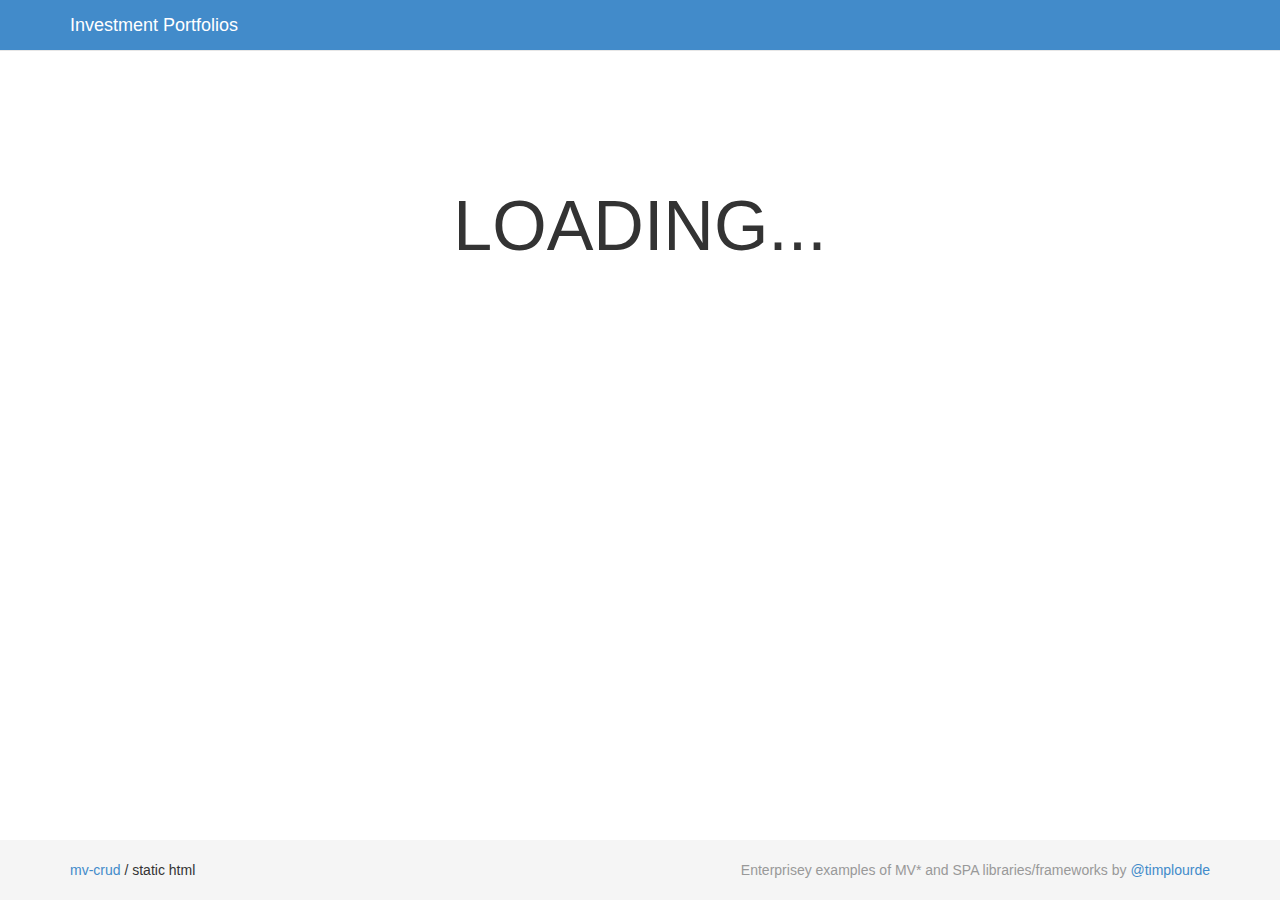
<file: examples/static/index.html>
<!DOCTYPE html>
<html>
    <head>
        
        <meta charset="utf-8">
		<meta name="viewport" content="width=device-width, initial-scale=1.0">
		<meta http-equiv="X-UA-Compatible" content="IE=edge, chrome=1" />
		<meta name="apple-mobile-web-app-capable" content="yes" />
		<meta name="apple-mobile-web-app-status-bar-style" content="black" />
		<meta name="format-detection" content="telephone=no"/>
			
		<title>Investment Portfolios</title>

		<link href="../../lib/bootstrap-3.0.0/css/bootstrap.css" rel="stylesheet">

		<link href="../../css/main.css" rel="stylesheet">
		
		<!-- HTML5 shim and Respond.js IE8 support of HTML5 elements and media queries -->
		<!--[if lt IE 9]>
		  <script src="lib/js/html5shiv.js"></script>
		  <script src="lib/js/respond.min.js"></script>
		<![endif]-->
		
		<!-- IE 10 mobile viewport issues --> 
		<link href="../../css/ie10mobile.css" rel="stylesheet">
		<script src="../../lib/js/ie10mobile.js"></script>
		
        
    </head>
    <body>

        <div id="wrap">
        
        
             <div class="navbar navbar-default navbar-fixed-top">
              <div class="container">
                <div class="navbar-header">
                  <button type="button" class="navbar-toggle" data-toggle="collapse" data-target=".navbar-collapse">
                    <span class="icon-bar"></span>
                    <span class="icon-bar"></span>
                    <span class="icon-bar"></span>
                  </button>
                  <span class="navbar-brand"> <a href="#">Investment Portfolios</a></span>
                </div>
              </div>
            </div>

            <div class="page-body container">
                <div class="splash">
                        <div class="message">
                            Loading...
                        </div>
                    </div>
            </div>
                

    </div>

               <div id="footer">
                  <div class="container">
                      <a href="../../">mv-crud</a> / static html
                      <p class=" pull-right text-muted">Enterprisey examples of MV* and SPA libraries/frameworks by <a href="http://twitter.com/timplourde">@timplourde</a></p>
                  </div>
                </div>

                <script src="../../lib/jquery/jquery-1.10.2.js"></script>
                <script src="../../lib/bootstrap-3.0.0/js/bootstrap.min.js"></script>

                <script>
                    $().ready(function () {
                        //simulate splash loader...
                        setTimeout(function () {
                            window.location = 'list.html';
                        }, 1000);
                    });
                </script>
    


    </body>

</html>
</file>
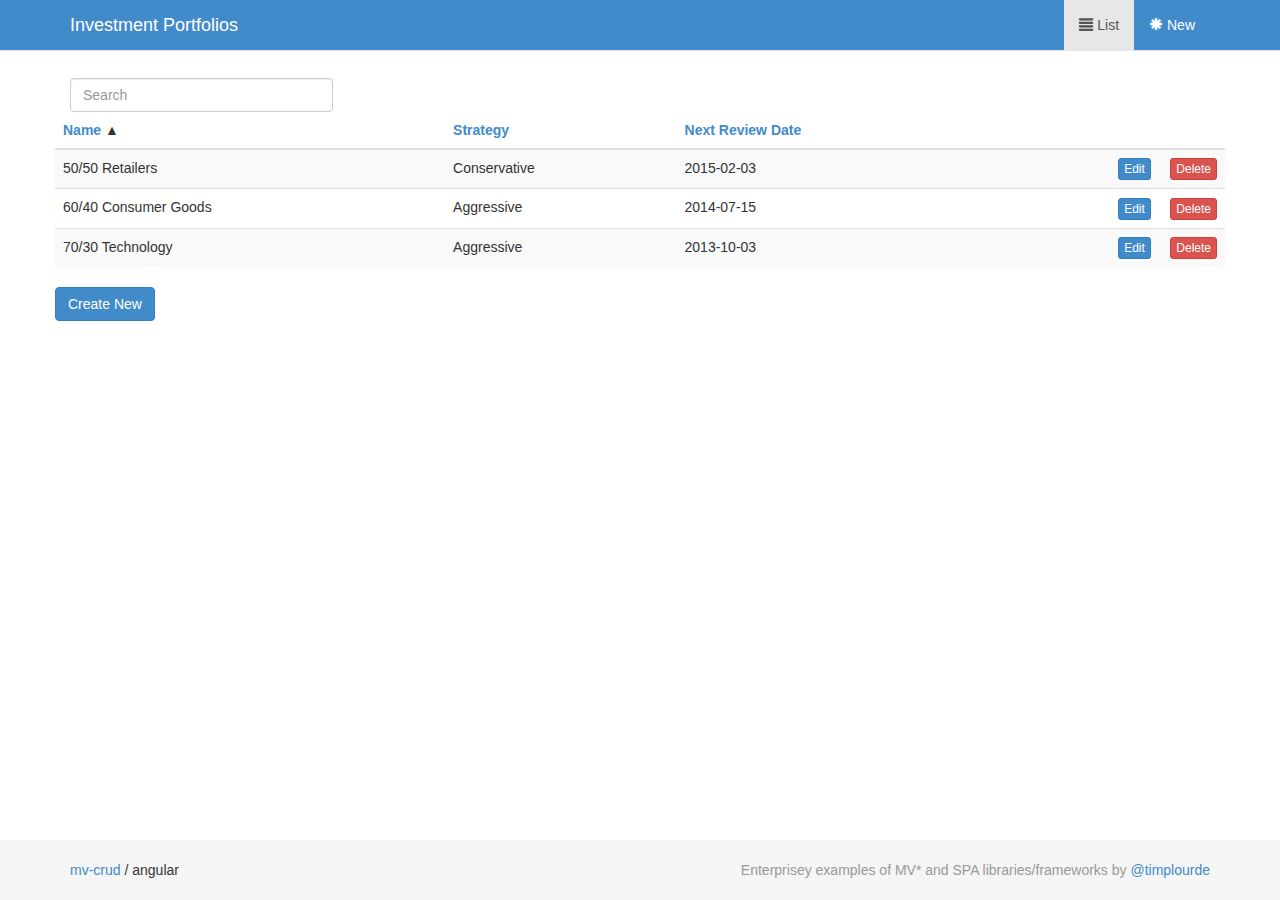
<file: examples/angular/app/index.html>
<!DOCTYPE html>
<html ng-app="portfoliosApp">
    <head>
        <meta charset="utf-8">
		<meta name="viewport" content="width=device-width, initial-scale=1.0">
		<meta http-equiv="X-UA-Compatible" content="IE=edge, chrome=1" />
		<meta name="apple-mobile-web-app-capable" content="yes" />
		<meta name="apple-mobile-web-app-status-bar-style" content="black" />
		<meta name="format-detection" content="telephone=no"/>
			
		<title>Investment Portfolios - Angular</title>

		<link href="../../../lib/bootstrap-3.0.0/css/bootstrap.css" rel="stylesheet">
        <link href="../../../lib/jquery-ui-1.10.3.custom/css/smoothness/jquery-ui-1.10.3.custom.min.css" rel="stylesheet">

		<link href="../../../css/main.css" rel="stylesheet">
		
		<!-- HTML5 shim and Respond.js IE8 support of HTML5 elements and media queries -->
		<!--[if lt IE 9]>
		  <script src="lib/js/html5shiv.js"></script>
		  <script src="lib/js/respond.min.js"></script>
		<![endif]-->
		
		<!-- IE 10 mobile viewport issues --> 
		<link href="../../../css/ie10mobile.css" rel="stylesheet">
		<script src="../../../lib/js/ie10mobile.js"></script>

        <!-- angular-specific-->
        <link href="css/app.css" rel="stylesheet">
		
        
    </head>
    <body>
        <div id="wrap">
               <div class="navbar navbar-default navbar-fixed-top" ng-controller="HeaderCtrl">
                <div class="container">
                <div class="navbar-header">
                    <button type="button" class="navbar-toggle" data-toggle="collapse" data-target=".navbar-collapse">
                    <span class="icon-bar"></span>
                    <span class="icon-bar"></span>
                    <span class="icon-bar"></span>
                    </button>
                    <span class="navbar-brand">    
                        <a href="#">Investment Portfolios</a>
                    </span>
                </div>
                    <!--   -->
                <div class="navbar-collapse collapse" >

                     <ul class="nav navbar-nav navbar-right">
                         <li ng-class="{'active': $route.current.scope.currentViewName === 'list' }" >
                              <a href="#">
                                    <span class="glyphicon glyphicon-align-justify"></span> List
                                </a>
                         </li>
                        <li ng-class="{'active': $route.current.scope.currentViewName === 'new' }">
                            <a href="#/new">
                                <span class="glyphicon glyphicon-asterisk"></span> New
                            </a>
                        </li>
                     </ul>

                </div><!--/.nav-collapse -->
                </div>
            </div>

            <div class="container page-body" ng-view></div>
        
        </div>

         <div id="footer">
            <div class="container">
                <a href="../../../">mv-crud</a> / angular
                <p class=" pull-right text-muted">Enterprisey examples of MV* and SPA libraries/frameworks by <a href="http://twitter.com/timplourde">@timplourde</a></p>
            </div>
        </div>
        

        <!-- In production use:
          <script src="//ajax.googleapis.com/ajax/libs/angularjs/1.0.7/angular.min.js"></script>
          -->

          <script src="../../../lib/jquery/jquery-1.10.2.js"></script>
          <script src="../../../lib/jquery-ui-1.10.3.custom/js/jquery-ui-1.10.3.custom.min.js"></script>
          <script src="../../../lib/bootstrap-3.0.0/js/bootstrap.min.js"></script>

          <script src="../../../lib/highcharts/highcharts.js"></script>

          <script src="lib/angular/angular.js"></script>
          <script src="lib/angular/angular-route.js"></script>
          <script src="lib/ui-bootstrap-tpls-0.6.0.js"></script>
          
          <script src="js/common.js"></script>
          <script src="js/list.js"></script>
          <script src="js/editor.js"></script>
          <script src="js/app.js"></script>
    </body>
</html>
</file>
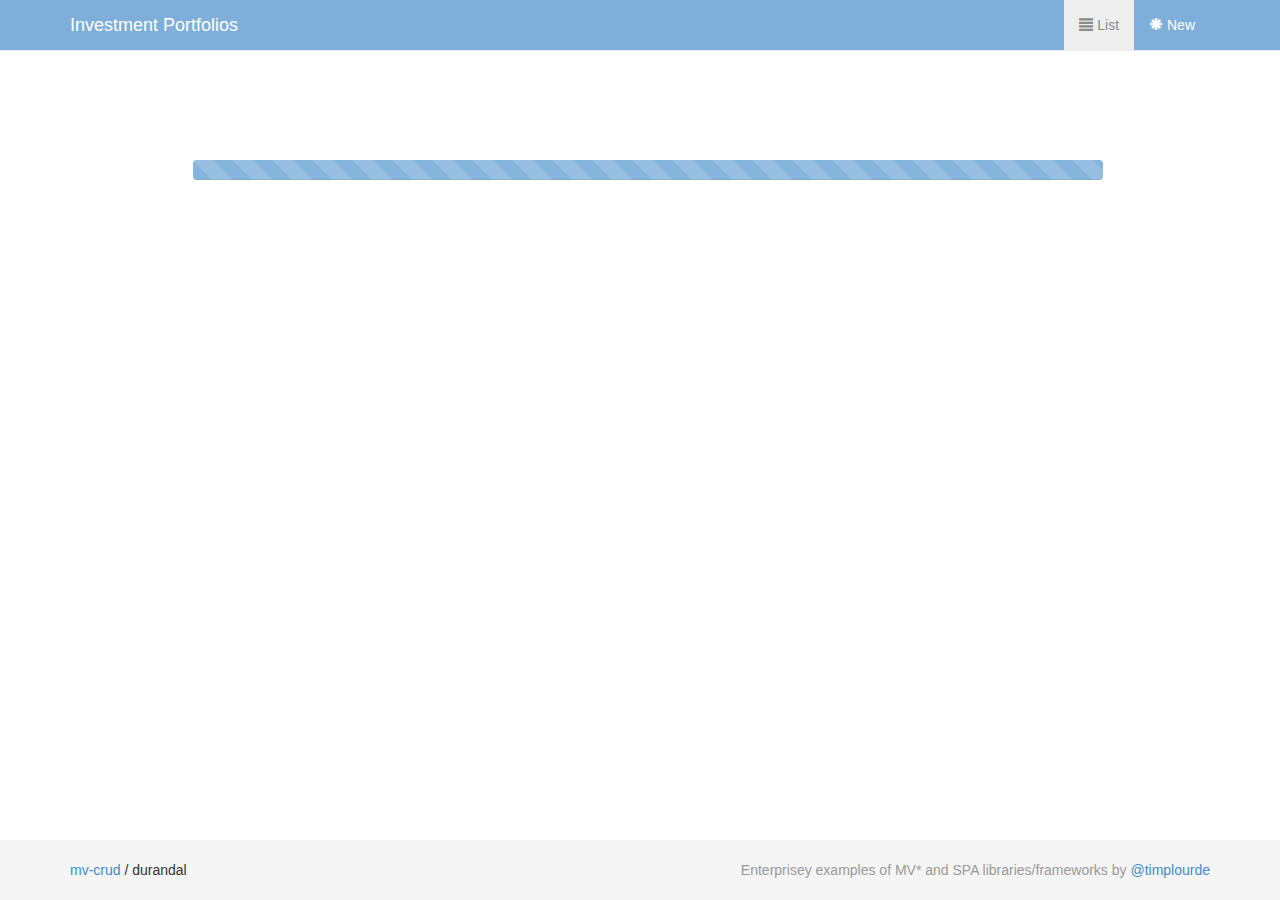
<file: examples/durandal/app/index.html>
<!DOCTYPE html>
<html>
    <head>
        <meta charset="utf-8">
		<meta name="viewport" content="width=device-width, initial-scale=1.0">
		<meta http-equiv="X-UA-Compatible" content="IE=edge, chrome=1" />
		<meta name="apple-mobile-web-app-capable" content="yes" />
		<meta name="apple-mobile-web-app-status-bar-style" content="black" />
		<meta name="format-detection" content="telephone=no"/>
			
		<title>Investment Portfolios - Durandal</title>

		<link href="../../../lib/bootstrap-3.0.0/css/bootstrap.css" rel="stylesheet">
        <link href="../../../lib/jquery-ui-1.10.3.custom/css/smoothness/jquery-ui-1.10.3.custom.min.css" rel="stylesheet">

		<link href="../../../css/main.css" rel="stylesheet">
		
		<!-- HTML5 shim and Respond.js IE8 support of HTML5 elements and media queries -->
		<!--[if lt IE 9]>
		  <script src="lib/js/html5shiv.js"></script>
		  <script src="lib/js/respond.min.js"></script>
		<![endif]-->
		
		<!-- IE 10 mobile viewport issues --> 
		<link href="../../../css/ie10mobile.css" rel="stylesheet">
		<script src="../../../lib/js/ie10mobile.js"></script>
		
		
		
		<!-- Durandal-specific -->
		<link rel="stylesheet" href="../lib/durandal/css/durandal.css" />
		
        
    </head>
    <body>

        <div id="wrap">
            <div id="applicationHost" class="container page-body">

                <!-- the splash message gets replaced when Durandal is bootstrapped-->
                <div class="splash">
                  <div class="message">
                      Loading...
                  </div>
                  <i class="icon-spinner icon-2x icon-spin active"></i>
              </div>

            </div>
        </div>

         <div id="footer">
            <div class="container">
                <a href="../../../">mv-crud</a> / durandal
                <p class=" pull-right text-muted">Enterprisey examples of MV* and SPA libraries/frameworks by <a href="http://twitter.com/timplourde">@timplourde</a></p>
            </div>
        </div>

        <script src="../lib/require/require.js" data-main="main"></script>
    </body>
</html>
</file>
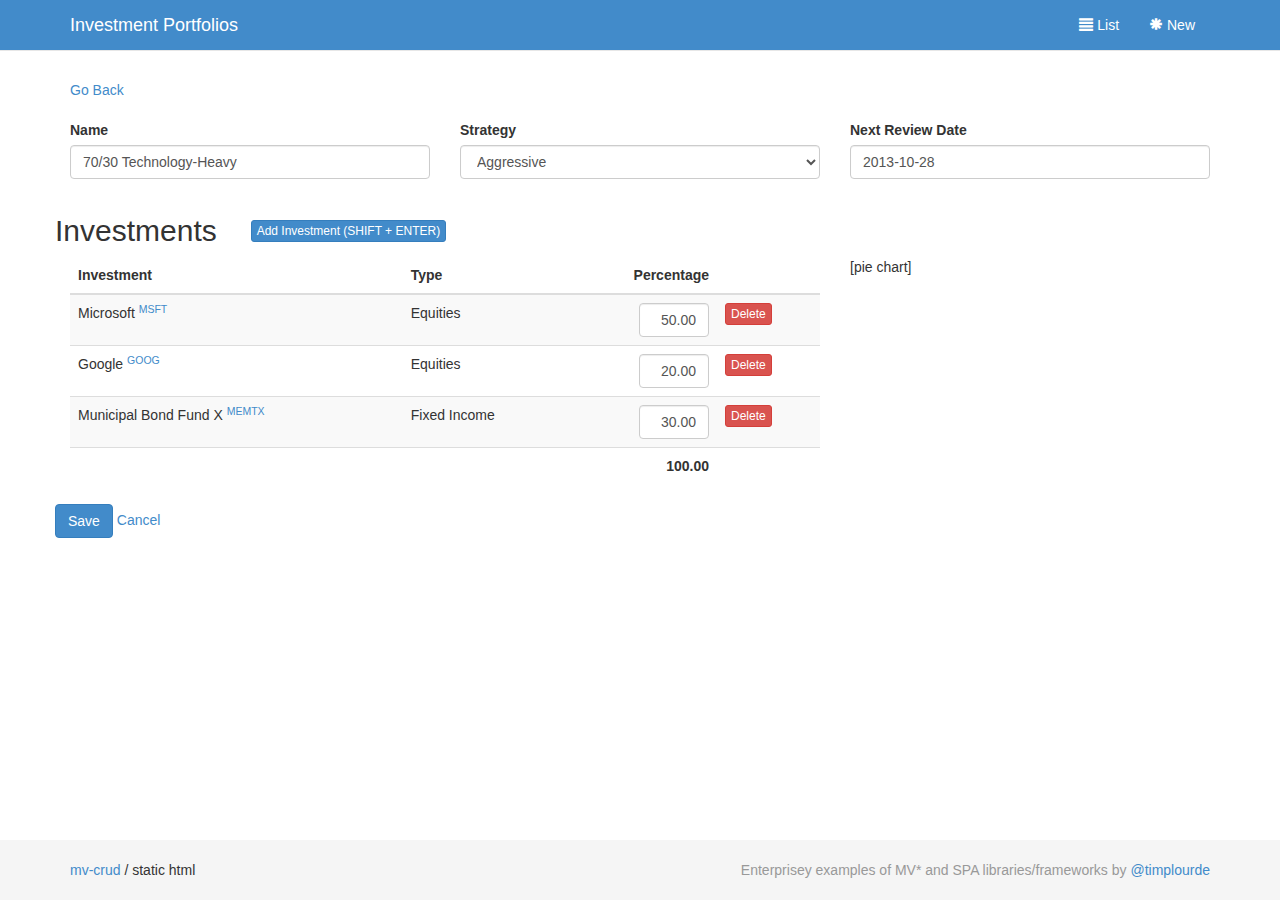
<file: examples/static/edit.html>
<!DOCTYPE html>
<html>
    <head>
        
        <meta charset="utf-8">
		<meta name="viewport" content="width=device-width, initial-scale=1.0">
		<meta http-equiv="X-UA-Compatible" content="IE=edge, chrome=1" />
		<meta name="apple-mobile-web-app-capable" content="yes" />
		<meta name="apple-mobile-web-app-status-bar-style" content="black" />
		<meta name="format-detection" content="telephone=no"/>
			
		<title>Investment Portfolios</title>

		<link href="../../lib/bootstrap-3.0.0/css/bootstrap.css" rel="stylesheet">
        <link href="../../lib/jquery-ui-1.10.3.custom/css/smoothness/jquery-ui-1.10.3.custom.min.css" rel="stylesheet">

		<link href="../../css/main.css" rel="stylesheet">
		
		<!-- HTML5 shim and Respond.js IE8 support of HTML5 elements and media queries -->
		<!--[if lt IE 9]>
		  <script src="lib/js/html5shiv.js"></script>
		  <script src="lib/js/respond.min.js"></script>
		<![endif]-->
		
		<!-- IE 10 mobile viewport issues --> 
		<link href="../../css/ie10mobile.css" rel="stylesheet">
		<script src="../../lib/js/ie10mobile.js"></script>
		
        
    </head>
    <body>

        <div id="wrap">
        
                 <div class="navbar navbar-default navbar-fixed-top">
              <div class="container">
                <div class="navbar-header">
                  <button type="button" class="navbar-toggle" data-toggle="collapse" data-target=".navbar-collapse">
                    <span class="icon-bar"></span>
                    <span class="icon-bar"></span>
                    <span class="icon-bar"></span>
                  </button>
                  <span class="navbar-brand"> <a href="#">Investment Portfolios</a></span>
                </div>
                <div class="navbar-collapse collapse">
                  <ul class="nav navbar-nav navbar-right">
                    <li><a href="list.html">
                        <span class="glyphicon glyphicon-align-justify"></span> List
                    </a></li>
                    <li><a href="#">
                        <span class="glyphicon glyphicon-asterisk"></span> New
                    </a></li>
                  </ul>
                </div><!--/.nav-collapse -->
              </div>
            </div>

            <div class="container page-body">

                <div class="row">
                    <div class="col-md-2">
                        <a class="go-back" href="list.html">Go Back</a>
                    </div>
                </div>

                <div class="row form-group ">
                    <div class="col-md-4">
                        <label for="portfolioName">Name</label>
                        <input type="text"  class="form-control"  name="portfolioName" value="70/30 Technology-Heavy">
                    </div>
                     <div class="col-md-4">
                        <label for="strategy">Strategy</label>
                        <select  class="form-control"  name="strategy">
                            <option></option>
                            <option selected>Aggressive</option>
                            <option>Conservative</option>
                        </select>
                    </div>
                    <div class="col-md-4">
                        <label for="reviewDate">Next Review Date</label>
                        <input type="text"  class="date-picker form-control"  name="reviewDate" value="2013-10-28">
                    </div>
                </div>
      

                <div class="row add-investment-title">
                    <h2>Investments</h2>
                    <a data-toggle="modal" href="#add-investment-dialog" class="btn btn-primary btn-xs">Add Investment (SHIFT + ENTER)</a>
                </div>

                <div class="row">
                   <div class="col-md-8">
                       <table class="table table-striped">
                            <thead>
                                <tr>
                                    <th>Investment</th>
                                    <th>Type</th>
                                    <th class="col-percentage">Percentage</th>
                                    <th><!--Actions--></th>
                                </tr>
                            </thead>
                            <tbody>
                                <tr>
                                    <td>
                                        <span>Microsoft</span>
                                        <sup><a href="" target="_blank">MSFT</a></sup>
                                    </td>
                                    <td>
                                        Equities
                                    </td>
                                    <td class="col-percentage">
                                        <input type="text" class="form-control" value="50.00"/>
                                    </td>
                                    <td class="list-actions">
                                        <a class="btn btn-xs btn-danger"  href="#">Delete</a>
                                    </td>
                                </tr>
                                <tr>
                                    <td>
                                        <span>Google</span>
                                        <sup><a href="" target="_blank">GOOG</a></sup>
                                    </td>
                                    <td>
                                        Equities
                                    </td>
                                    <td class="col-percentage">
                                        <input type="text" class="form-control" value="20.00"/>
                                    </td>
                                    <td class="list-actions">
                                        <a class="btn btn-xs btn-danger"  href="#">Delete</a>
                                    </td>
                                </tr>
                                <tr>
                                    <td>
                                        <span>Municipal Bond Fund X</span>
                                        <sup><a href="" target="_blank">MEMTX</a></sup>
                                    
                                    </td>
                                    <td>
                                        Fixed Income
                                    </td>
                                    <td class="col-percentage">
                                        <input type="text" class="form-control" value="30.00"/>
                                    </td>
                                    <td class="list-actions">
                                        <a class="btn btn-xs btn-danger"  href="#">Delete</a>
                                    </td>
                                </tr>
                                <tr class="row-total">
                                    <td colspan="2">&nbsp;</td>
                                    <td class="col-percentage">
                                        100.00
                                    </td>
                                    <td>&nbsp;</td>
                                </tr>
                            </tbody>
                        </table>
                   </div>
                   <div  class="col-md-4">
                   [pie chart]
                   </div>
                 
                </div>
           
                 <div class="row">
                    <a href="list.html" class="edit-portfolio btn btn-primary">Save</a>    
                    <a href="list.html">Cancel</a>         
                 </div>

            </div>
        </div>




         <!-- Add Investment Dialog -->
        <div class="modal fade" id="add-investment-dialog" tabindex="-1" role="dialog" >
            <div class="modal-dialog">
                <div class="modal-content">
                <div class="modal-header">
                    <button type="button" class="close" data-dismiss="modal" >&times;</button>
                    <h4 class="modal-title">Add Investment</h4>
                </div>
                <div class="modal-body">
                    <table class="table table-striped">
                        <thead>
                            <tr>
                                <th>Investment</th>
                                <th>Type</th>
                                <th>Rating</th>
                                <th><!--Actions--></th>
                            </tr>
                            <tr>
                                <th class="form-group">
                                    <input class="form-control" type="text" />
                                </th>
                                <th  class="form-group">
                                      <select  class="form-control"  >
                                        <option></option>
                                        <option selected>Equities</option>
                                        <option>Fixed Income</option>
                                    </select>
                                </th>
                                <th>&nbsp;</th>
                                <th>&nbsp;</th>
                            </tr>
                        </thead>
                        <tbody >
                            <tr>
                                <td>
                                    <span>Apple</span>
                                    <sup><a href="" target="_blank">APPL</a></sup>
                                </td>
                                <td>
                                    Equities
                                </td>
                                <td class="buy">
                                    Buy
                                </td>
                                <td >
                                    <a class="btn btn-xs btn-primary"  href="#">Add</a>
                                </td>
                            </tr>
                            <tr>
                                <td>
                                    <span>Microsoft</span>
                                    <sup><a href="" target="_blank">MSFT</a></sup>
                                </td>
                                <td>
                                    Equities
                                </td>
                                <td class="buy">
                                    Buy
                                </td>
                                <td >
                                   &nbsp;
                                </td>
                            </tr>
                           <tr>
                                <td>
                                    <span>Google</span>
                                    <sup><a href="" target="_blank">GOOG</a></sup>
                                </td>
                                <td>
                                    Equities
                                </td>
                                <td  class="buy">
                                    Buy
                                </td>
                                <td >
                                    <a class="btn btn-xs btn-primary"  href="#">Add</a>
                                </td>
                            </tr>
                           <tr>
                                <td>
                                    <span>Facebook</span>
                                    <sup><a href="" target="_blank">FB</a></sup>
                                </td>
                                <td>
                                    Equities
                                </td>
                                <td  class="sell">
                                    Sell
                                </td>
                                <td >
                                    <a class="btn btn-xs btn-primary"  href="#">Add</a>
                                </td>
                            </tr>
                           <tr>
                                <td>
                                    <span>Municipal Bond Fund A</span>
                                    <sup><a href="" target="_blank">MUNIA</a></sup>
                                </td>
                                <td>
                                    Fixed Income
                                </td>
                                <td  class="hold">
                                    Hold
                                </td>
                                <td >
                                    <a class="btn btn-xs btn-primary"  href="#">Add</a>
                                </td>
                            </tr>
                        </tbody>
                    </table>
                </div>
                <div class="modal-footer">
                    <button type="button" class="btn btn-default" data-dismiss="modal">Close</button>
                </div>
                </div>
            </div>
        </div>


         <div id="footer">
            <div class="container">
                <a href="../../">mv-crud</a> / static html
                <p class=" pull-right text-muted">Enterprisey examples of MV* and SPA libraries/frameworks by <a href="http://twitter.com/timplourde">@timplourde</a></p>
            </div>
        </div>

        <script src="../../lib/jquery/jquery-1.10.2.js"></script>
        <script src="../../lib/bootstrap-3.0.0/js/bootstrap.min.js"></script>
         <script src="../../lib/jquery-ui-1.10.3.custom/js/jquery-ui-1.10.3.custom.min.js"></script>
        <script>
            $().ready(function () {
                $('.date-picker').datepicker();
            });
        </script>
    </body>

</html>
</file>
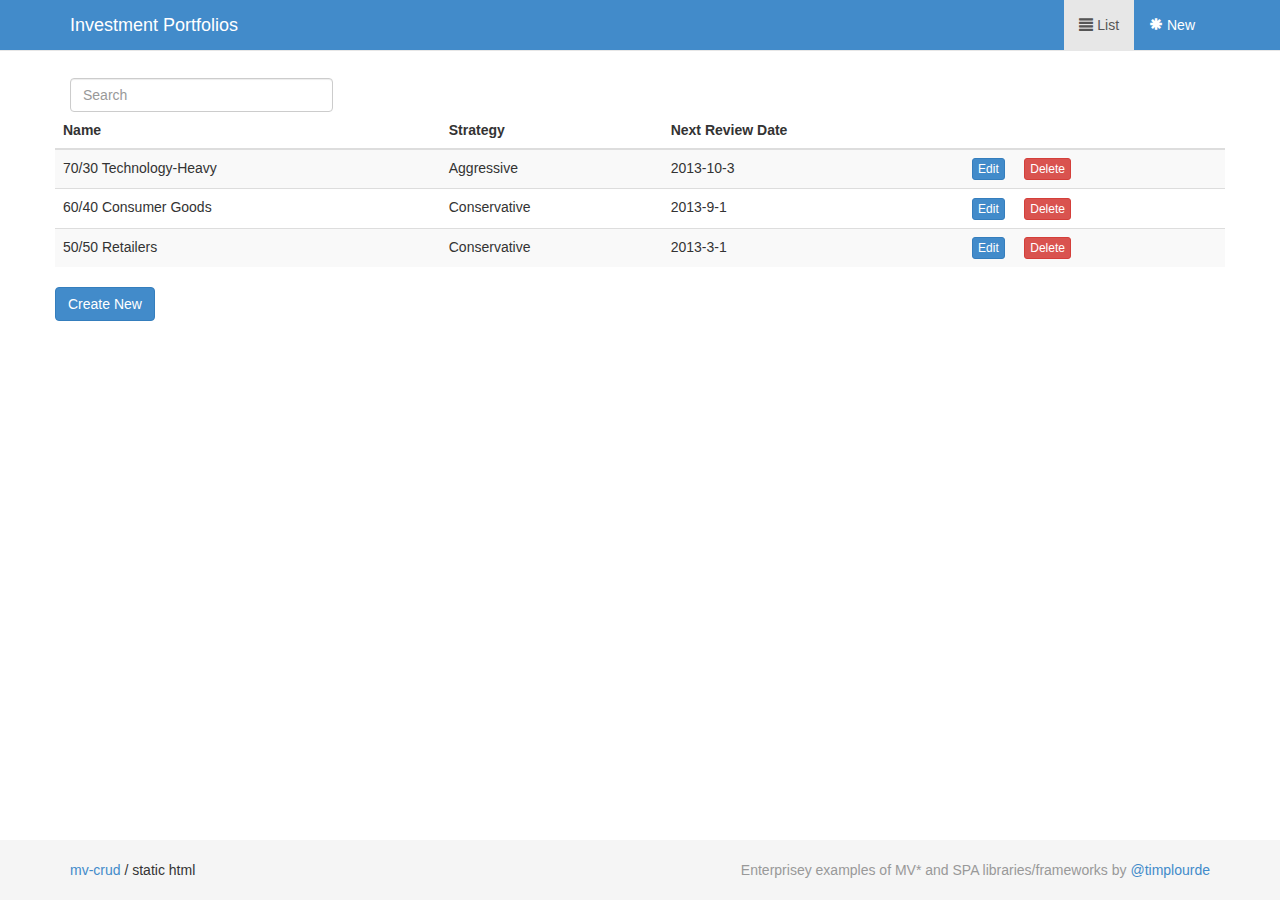
<file: examples/static/list.html>
<!DOCTYPE html>
<html>
    <head>
        
        <meta charset="utf-8">
		<meta name="viewport" content="width=device-width, initial-scale=1.0">
		<meta http-equiv="X-UA-Compatible" content="IE=edge, chrome=1" />
		<meta name="apple-mobile-web-app-capable" content="yes" />
		<meta name="apple-mobile-web-app-status-bar-style" content="black" />
		<meta name="format-detection" content="telephone=no"/>
			
		<title>Investment Portfolios</title>

		<link href="../../lib/bootstrap-3.0.0/css/bootstrap.css" rel="stylesheet">
        <link href="../../lib/jquery-ui-1.10.3.custom/css/smoothness/jquery-ui-1.10.3.custom.min.css" rel="stylesheet">

		<link href="../../css/main.css" rel="stylesheet">
		
		<!-- HTML5 shim and Respond.js IE8 support of HTML5 elements and media queries -->
		<!--[if lt IE 9]>
		  <script src="lib/js/html5shiv.js"></script>
		  <script src="lib/js/respond.min.js"></script>
		<![endif]-->
		
		<!-- IE 10 mobile viewport issues --> 
		<link href="../../css/ie10mobile.css" rel="stylesheet">
		<script src="../../lib/js/ie10mobile.js"></script>
		
        
    </head>
    <body>

           <div id="wrap">


        <div class="navbar navbar-default navbar-fixed-top">
          <div class="container">
            <div class="navbar-header">
              <button type="button" class="navbar-toggle" data-toggle="collapse" data-target=".navbar-collapse">
                <span class="icon-bar"></span>
                <span class="icon-bar"></span>
                <span class="icon-bar"></span>
              </button>
              <span class="navbar-brand"> <a href="#">Investment Portfolios</a></span>
            </div>
            <div class="navbar-collapse collapse">
              <ul class="nav navbar-nav navbar-right">
                <li class="active"><a href="#">
                    <span class="glyphicon glyphicon-align-justify"></span> List
                </a></li>
                <li><a href="#">
                    <span class="glyphicon glyphicon-asterisk"></span> New
                </a></li>
              </ul>
            </div><!--/.nav-collapse -->
          </div>
        </div>

        <div class="container page-body">

            <div class="row">
                <div class="col-md-3">
                    <input type="text" class="form-control search-box" placeholder="Search" />
                </div>
            </div>

            <div class="row">
                 <table class="table table-striped">
                    <thead>
                        <tr>
                            <th>Name</th>
                            <th>Strategy</th>
                            <th>Next Review Date</th>
                            <th><!--Actions--></th>
                        </tr>
                    </thead>
                    <tbody>
                        <tr>
                            <td>70/30 Technology-Heavy</td>
                            <td>Aggressive</td>
                            <td>2013-10-3</td>
                            <td class="list-actions">
                                <a class="edit-portfolio-action btn btn-xs btn-primary" href="#">Edit</a>
                                <a class="btn btn-xs btn-danger"  href="#">Delete</a>
                            </td>
                        </tr>
                       <tr>
                            <td>60/40 Consumer Goods</td>
                            <td>Conservative</td>
                            <td>2013-9-1</td>
                            <td class="list-actions">
                                <a class="edit-portfolio-action btn btn-xs btn-primary" href="#">Edit</a>
                                <a class="btn btn-xs btn-danger"  href="#">Delete</a>
                            </td>
                        </tr>
                        <tr>
                            <td>50/50 Retailers</td>
                            <td>Conservative</td>
                            <td>2013-3-1</td>
                            <td class="list-actions">
                                <a class="edit-portfolio-action btn btn-xs btn-primary" href="#">Edit</a>
                                <a class="btn btn-xs btn-danger"  href="#">Delete</a>
                            </td>
                        </tr>
                    </tbody>
                </table>
            </div>
           
             <div class="row">
                <a href="#" class="edit-portfolio btn btn-primary">Create New</a>             
             </div>

        </div>

               </div>

               <div id="footer">
                  <div class="container">
                      <a href="../../">mv-crud</a> / static html
                      <p class=" pull-right text-muted">Enterprisey examples of MV* and SPA libraries/frameworks by <a href="http://twitter.com/timplourde">@timplourde</a></p>
                  </div>
                </div>

        <script src="../../lib/jquery/jquery-1.10.2.js"></script>
        <script src="../../lib/bootstrap-3.0.0/js/bootstrap.min.js"></script>
        <script src="../../lib/jquery-ui-1.10.3.custom/js/jquery-ui-1.10.3.custom.min.js"></script>
        <script>
            $().ready(function () {
                // all links go to editor
                $('.edit-portfolio-action').on('click', function () {
                    window.location = 'edit.html';
                });
            })

        </script>
    </body>

</html>
</file>
<file: css/ie10mobile.css>
﻿@-webkit-viewport {
    width: device-width;
}

@-moz-viewport {
    width: device-width;
}

@-ms-viewport {
    width: device-width;
}

@-o-viewport {
    width: device-width;
}

@viewport {
    width: device-width;
}
</file>
<file: examples/durandal/lib/durandal/css/durandal.css>
/*!
 * Durandal 2.0.0 Copyright (c) 2012 Blue Spire Consulting, Inc. All Rights Reserved.
 * Available via the MIT license.
 * see: http://durandaljs.com or https://github.com/BlueSpire/Durandal for details
 */

.modalBlockout {
    position: fixed;
    top: 0;
    left: 0;
    width: 100%;
    height: 100%;
    background: black;
    opacity: 0;
    
    pointer-events: auto;
    
    -webkit-backface-visibility: hidden;
    
    -webkit-transition: opacity 0.1s linear; 
	-moz-transition: opacity 0.1s linear; 
	-o-transition: opacity 0.1s linear;
	transition: opacity 0.1s linear; 
}

.modalHost {
    top: 50%;
    left: 50%;
    position: fixed;
    opacity: 0;
    
    -webkit-backface-visibility: hidden;

    -webkit-transition: opacity 0.1s linear; 
	-moz-transition: opacity 0.1s linear; 
	-o-transition: opacity 0.1s linear;
	transition: opacity 0.1s linear;
}

.messageBox {
    background-color: white;
    border: 1px solid #999;
    border: 1px solid rgba(0, 0, 0, 0.3);
    -webkit-border-radius: 6px;
    -moz-border-radius: 6px;
    border-radius: 6px;
    outline: none;
    -webkit-box-shadow: 0 3px 7px rgba(0, 0, 0, 0.3);
    -moz-box-shadow: 0 3px 7px rgba(0, 0, 0, 0.3);
    box-shadow: 0 3px 7px rgba(0, 0, 0, 0.3);
    -webkit-background-clip: padding-box;
    -moz-background-clip: padding-box;
    background-clip: padding-box;
    min-width: 300px;
}

.durandal-view-404 {
    color: red;
    margin: 8px 0;
    padding: 8px;

    -webkit-box-shadow: 0 3px 7px rgba(0, 0, 0, 0.3);
    -moz-box-shadow: 0 3px 7px rgba(0, 0, 0, 0.3);
    box-shadow: 0 3px 7px rgba(0, 0, 0, 0.3);

    border: 1px solid #999;
    border: 1px solid rgba(0, 0, 0, 0.3);
    -webkit-border-radius: 6px;
    -moz-border-radius: 6px;
    border-radius: 6px;
}
</file>
<file: css/main.css>
/* BEGIN sticky footer 
   http://getbootstrap.com/examples/sticky-footer-navbar/
*/
html,
body {
  height: 100%;
}

#wrap {
  min-height: 100%;
  height: auto;
  margin: 0 auto -60px;
  padding: 0 0 60px;
}

#wrap  > .container {
  padding:  60px 15px 0;
}

#footer {
  height: 60px;
  background-color: #f5f5f5;
  padding-top:  20px;
}
/* END sticky footer */

.navbar-default {
    background-color:  #428bca;
}
.navbar-default a {
    color:  #fff;
}
.navbar-default .navbar-nav >  li > a {
    color:  #fff;
}

.jumbotron h1 {
    color:  #428bca;
}

#lumberg {
    border-radius:  50px;
}

.splash {
    text-align: center;
    margin: 10% 0 0 0;
}

.splash .message {
    font-size: 5em;
    line-height: 1.5em;
    text-transform: uppercase;
}

.app-view-loading-indicator {
    text-align: center;
    margin: 100px;
}
.app-view-loading-indicator .progress-bar {
    width:  100%;
}
.app-view {
    opacity: 1;
    height: auto;
    transition: opacity .2s ease-in;
}
.app-view.is-loading {
    opacity: 0; 
    height: 0;
}

.go-back {
    display:  block;
    margin:  20px 0px 20px 0px;
}

.search-box {
    margin-top:  1.3em;
}
.col-actions {
    text-align: right;
    width: 20%;
}
.edit-portfolio-action {
    margin-right:  1.3em;
}
.col-percentage {
    width: 20%;
    text-align:  right;
}
.col-percentage input {
    text-align:  right;
    width:  5em;
    float:  right;
}
.row-total {
    font-weight:  bold;
    font-size:  1em;
}
.add-investment-title h2 {
    display:  inline-block;
    margin-right: 30px;
}
.add-investment-title a {
    margin-bottom: 1em;
}
.modal .modal-body {
    max-height: 400px;
    overflow-y: auto;
}
.buy {
    color:  #157a01;
}
.sell {
    color:  #990808;
}
.hold {
    color:  #b0ad08;
}
.no-data {
    padding-top:  2em;
    padding-bottom:  2em;
    font-style: italic;
    color:  #808080;
}
.has-error {
    color:  red;
}

.sorted:after {
     content: '▲';
}
.sorted.descending:after {
    content: '▼';
}

.chart {
    width:  300px;
    height:  200px;
}
</file>
<file: examples/angular/app/css/app.css>
/* workaround for a bug in ui-bootstrap with bootstrap 3 
http://stackoverflow.com/questions/16265844/invoking-modal-window-in-angularjs-bootstrap-ui-using-javascript
*/

.modal {
    display: block;
}
.modal-body:before,
.modal-body:after {
    display: table;
    content: " ";
}
.modal-header:before,
.modal-header:after {
    display: table;
    content: " ";
}
</file>
